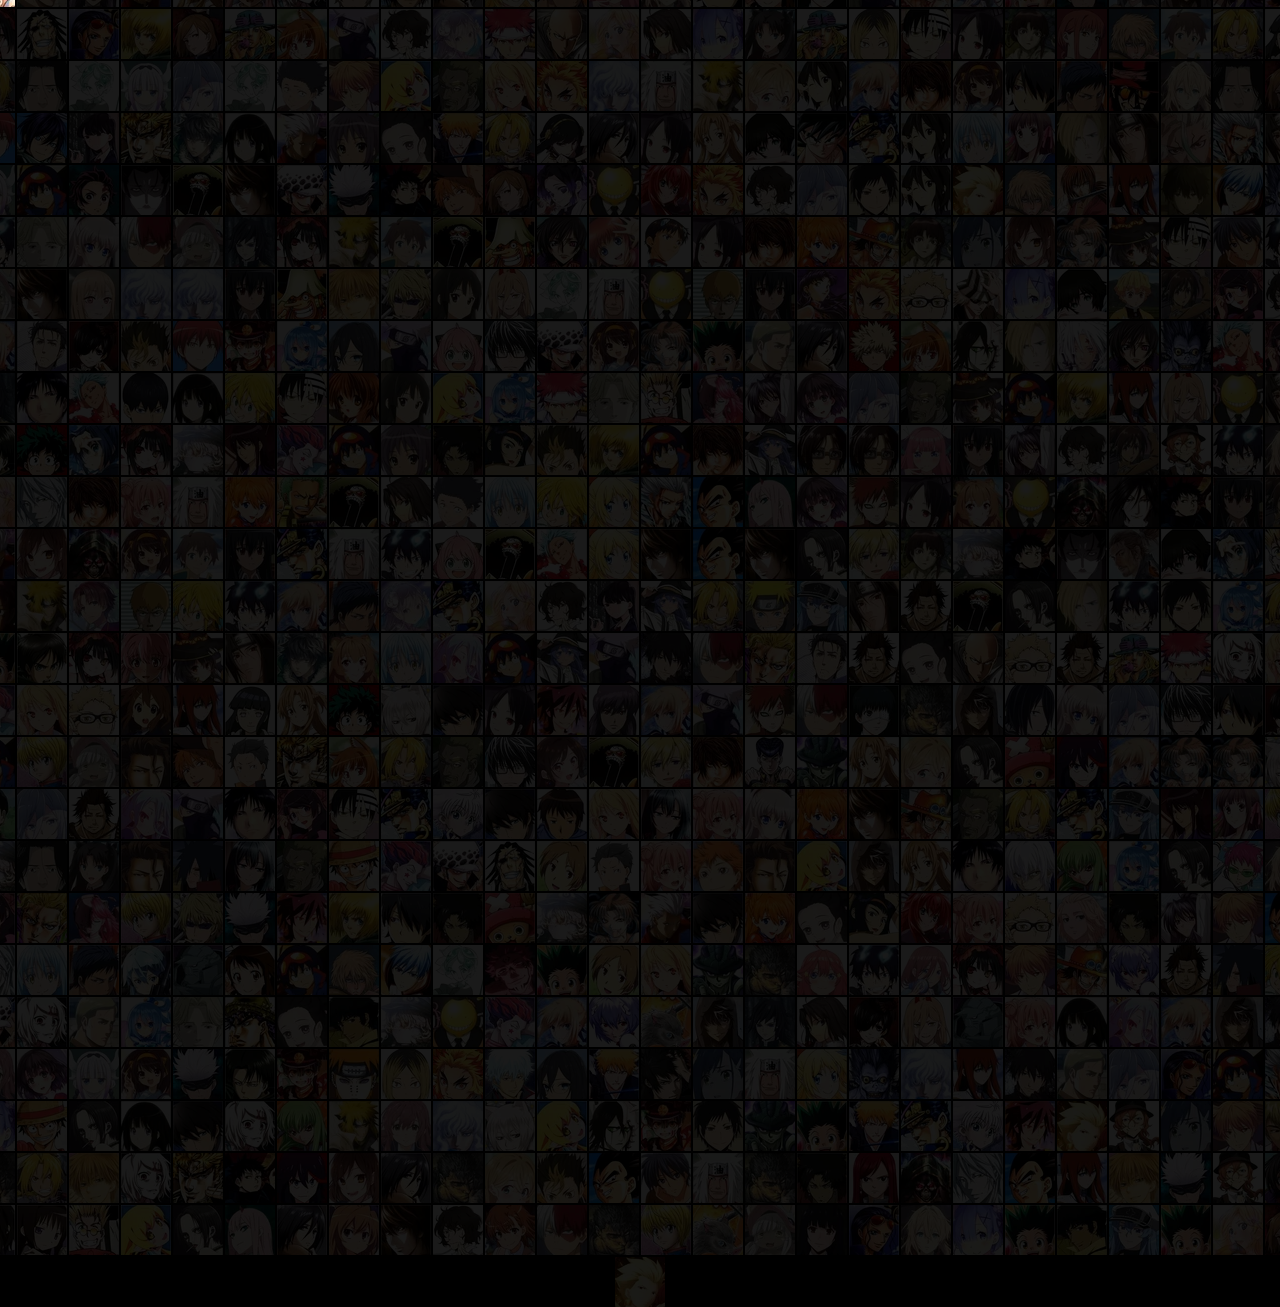
<file: index.html>
<!DOCTYPE html>
<html lang="en">
<head>
    <meta charset="UTF-8">
    <meta http-equiv="X-UA-Compatible" content="IE=edge">
    <meta name="viewport" content="width=device-width, initial-scale=1.0">
    <title>Document</title>
    <link rel="stylesheet" href="style.css">
</head>
<body>
    <div class="container"></div>
    
    <script src="script.js"></script>   
</body>
</html>
</file>
<file: style.css>
* {
    margin: 0;
    padding: 0;
}

body {
    width: calc(100vw + 80px);
    margin: 0 -40px 0 -40px;
    height: 100vh;
    overflow: hidden;
    background-color: black;
}

.container {
    width: 100%;
    height: 100%;
    display: flex;
    flex-wrap: wrap;
    justify-content: center;
    align-items: center;
    align-content: center;
}

.small-square {
    width: 50px;
    height: 50px;
    background-color: #222;
    margin: 1px;
    padding: 0;
    background-size: cover;
    opacity: 0.1;
    transition: 500ms;
}

.small-square:hover {
    opacity: 1;
    transition: 0ms;
}
</file>
